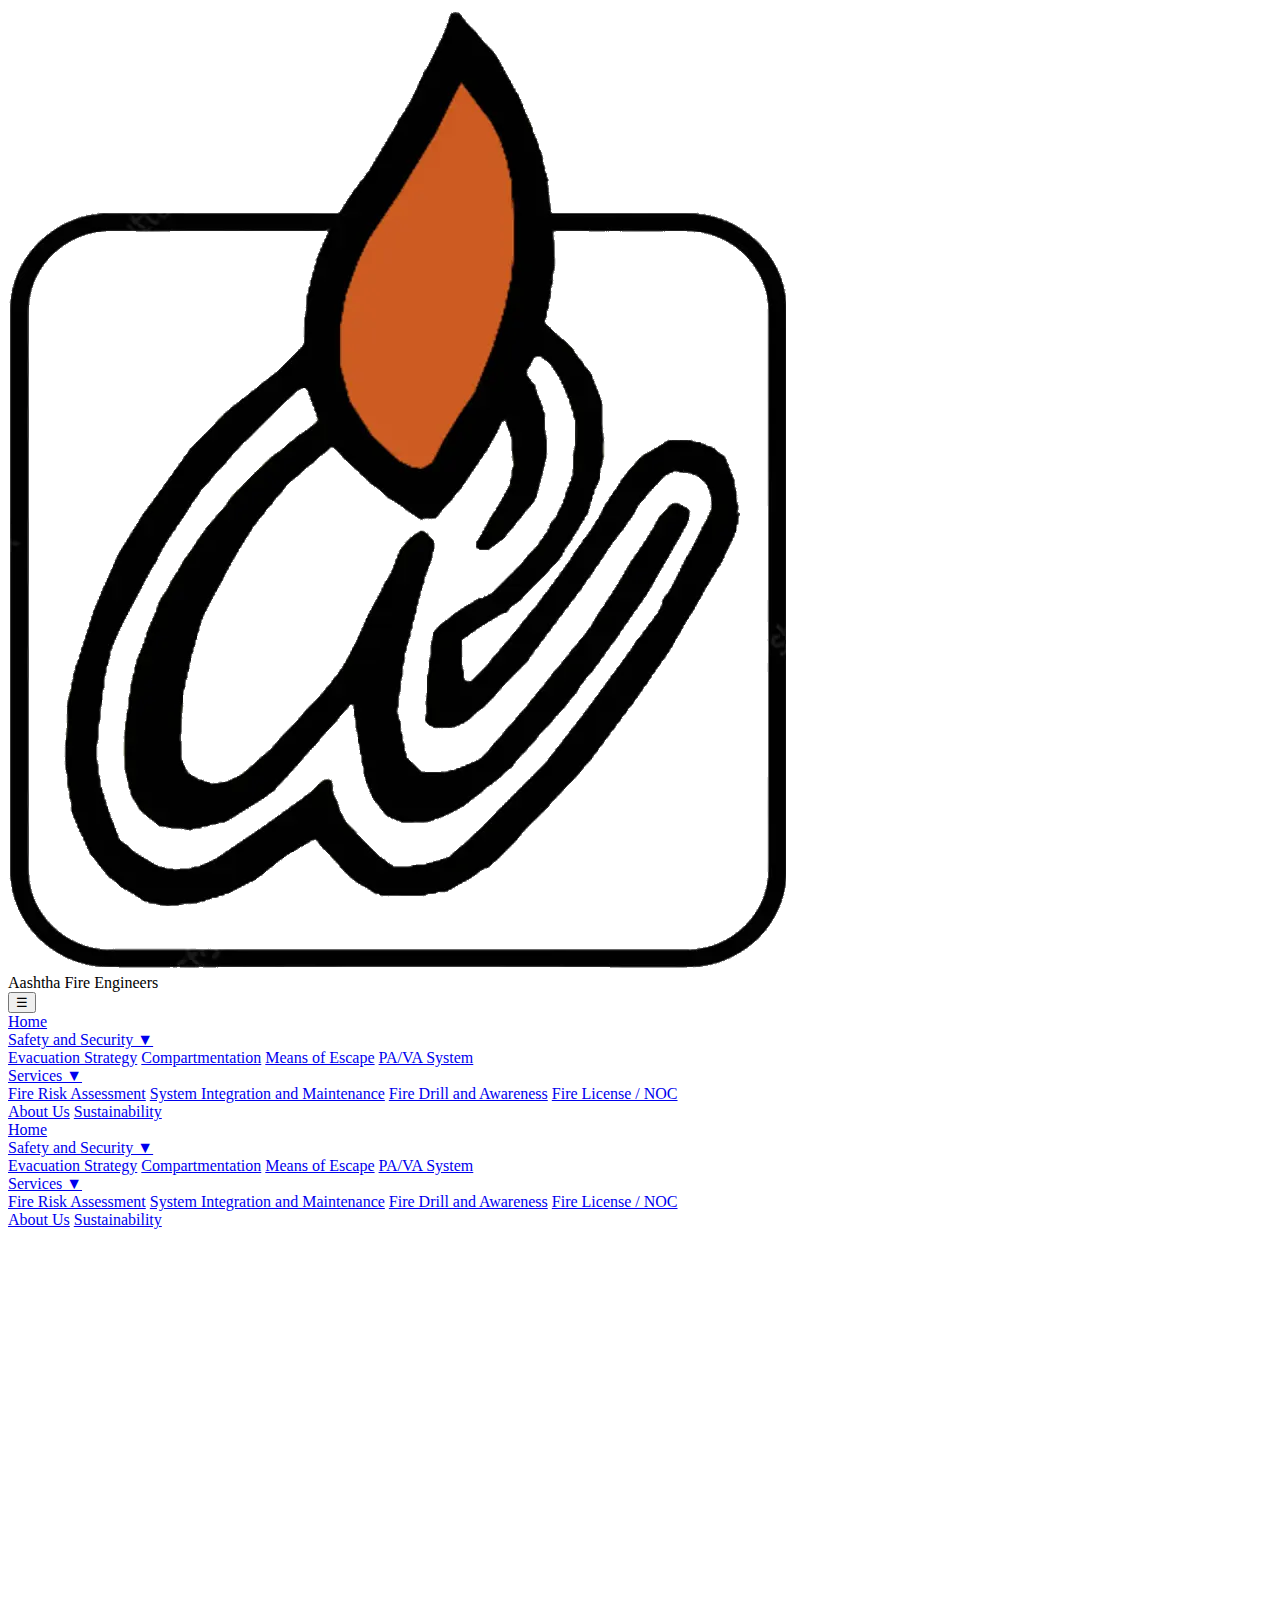
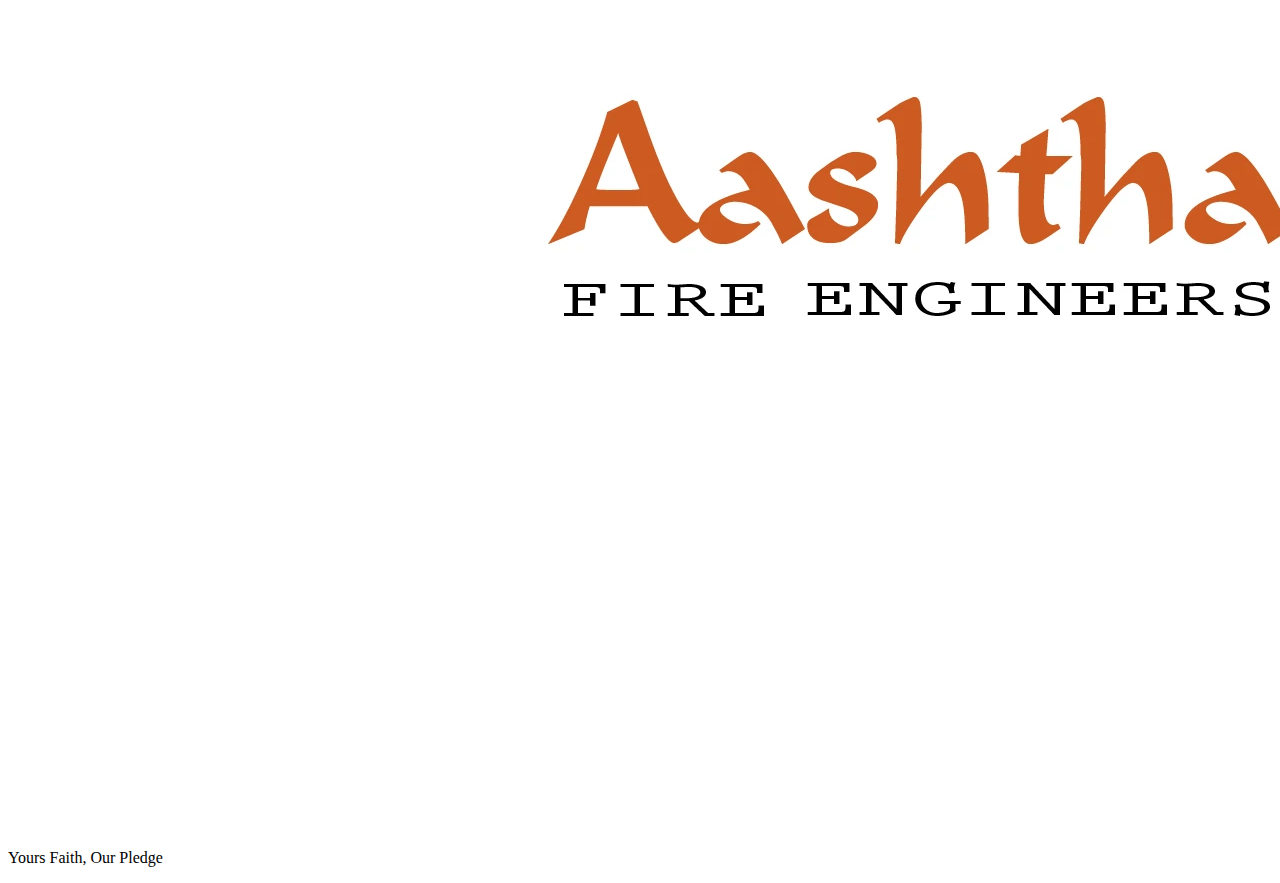
<file: components/header.html>
<!DOCTYPE html>
<html lang="en">

<head>
    <meta charset="UTF-8">
    <meta name="viewport" content="width=device-width, initial-scale=1.0">
    <meta name="description" content="Header HTML">
</head>

<header class="header-content">
    <div class="logo-img">
        <a href="/">
            <img src="../assets/images/self/logoImage.webp" alt="Logo" class="logo">
        </a>
    </div>

    <div class="title">
        <span id="name">Aashtha</span>
        <span id="jobTitle">Fire Engineers</span>
    </div>


    <div class="button-wrapper">
        <button class="menu-btn" id="menuBtn">
            <span class="menu-icon">☰</span>
            <span class="close-icon" style="display:none">✖</span>
        </button>
    </div>


    <div class="nav-container">
        <nav class="nav-links">
            <a href="/" class="nav-link" data-page="home">Home</a>
            <div class="has-submenu">
                <a href="#" class="submenu-toggle">Safety and Security ▼</a>
                <div class="submenu">
                    <a href="../pages/evacuation.html" class="nav-link">Evacuation Strategy</a>
                    <a href="../pages/compartment.html" class="nav-link">Compartmentation</a>
                    <a href="../pages/escape.html" class="nav-link">Means of Escape</a>
                    <a href="../pages/pava.html" class="nav-link">PA/VA System</a>
                </div>
            </div>
            <div class="has-submenu">
                <a href="#" class="submenu-toggle">Services ▼</a>
                <div class="submenu">
                    <a href="pages/services.html" class="nav-link">Fire Risk Assessment</a>
                    <a href="pages/service2.html" class="nav-link">System Integration and Maintenance</a>
                    <a href="pages/service2.html" class="nav-link">Fire Drill and Awareness</a>
                    <a href="pages/service2.html" class="nav-link">Fire License / NOC</a>
                </div>
            </div>
            <a href="../pages/about.html" class="nav-link">About Us</a>
            <a href="../pages/sustain.html" class="nav-link">Sustainability</a>

        </nav>
    </div>

    <!-- Mobile Navigation  -->
    <nav class="mobile-nav" id="mobileNav">
        <a href="/">Home</a>

        <div class="has-submenu">
            <a href="#" class="submenu-toggle">Safety and Security ▼</a>
            <div class="submenu">
                <a href="../pages/evacuation.html">Evacuation Strategy</a>
                <a href="../pages/compartment.html">Compartmentation</a>
                <a href="../pages/escape.html">Means of Escape</a>
                <a href="../pages/pava.html">PA/VA System</a>
            </div>
        </div>

        <div class="has-submenu">
            <a href="#" class="submenu-toggle">Services ▼</a>
            <div class="submenu">
                <a href="pages/services.html">Fire Risk Assessment</a>
                <a href="pages/service2.html">System Integration and Maintenance</a>
                <a href="pages/service2.html">Fire Drill and Awareness</a>
                <a href="pages/service2.html">Fire License / NOC</a>
            </div>
        </div>

        <a href="../pages/about.html">About Us</a>
        <a href="../pages/sustain.html">Sustainability</a>

        <div class="mobile-nav-banner">
            <img src="../assets/images/self/banner.webp" alt="">
            <p>Yours Faith, Our Pledge</p>
        </div>

    </nav>

</header>


</html>
</file>
